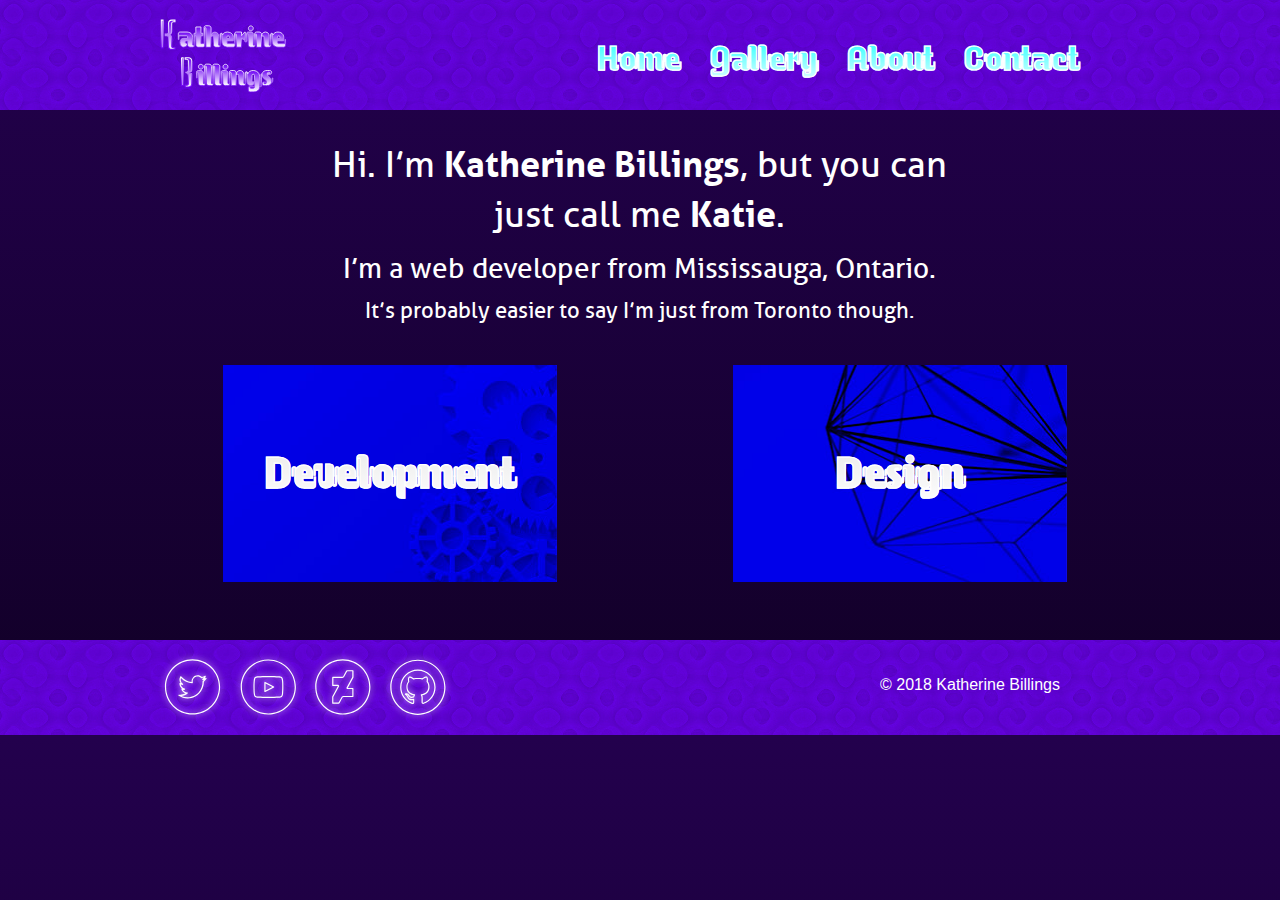
<file: index.html>
<!doctype html>
<html class="no-js" lang="en" dir="ltr">
  <head>
    <meta charset="utf-8">
    <meta http-equiv="x-ua-compatible" content="ie=edge">
    <meta name="viewport" content="width=device-width, initial-scale=1.0">
    <title>Katherine Billings</title>
    <link rel="stylesheet" href="css/foundation.css">
    <link rel="stylesheet" href="css/app.css">
  </head>
  <body>
   	<h1 class="hide">Katherine Billings - Portfolio</h1>
        <header>
            <div class="grid-container">
                <div class="grid-x grid-padding-x">
                    <div class="small-6 small-offset-3 medium-offset-0 medium-3 large-2 cell" id="logo"></div>
                    <div id="hamMenu" class="small-3 cell" data-responsive-toggle="mainNav" data-hide-for="medium">
                        <button class="menu-icon float-right" type="button" data-toggle="mainNav">
                        </button>
                    </div>
                    <nav id="mainNav" class="small-6 small-offset-3 medium-offset-2 medium-7 large-offset-3 cell">
                        <h2 class="hide">Main Navigation</h2>
                        <ul class="vertical medium-horizontal menu">
                            <li><a href="#">Home</a></li>
                            <li><a href="gallery.html">Gallery</a></li>
                            <li><a href="about.html">About</a></li>
                            <li><a href="contact.php">Contact</a></li>
                        </ul>
                    </nav>
                </div>
            </div>
        </header>
        <div class="grid-container" id="content">
            <div class="home grid-x grid-padding-x">
                <h2 class="small-12 medium-10 medium-offset-1 large-8 large-offset-2 cell">Hi. I’m <span class="allerBold">Katherine Billings</span>, but you can just call me <span class="allerBold">Katie</span>.</h2>
                <h3 class="small-10 small-offset-1 medium-10 medium-offset-1 large-8 large-offset-2 cell">I’m a web developer from Mississauga, Ontario.</h3>
                <h4 class="small-10 small-offset-1 medium-10 medium-offset-1 large-8 large-offset-2 cell">It’s probably easier to say I’m just from Toronto though.</h4>
            </div>
            <div id="partBox" class="grid-x grid-padding-x">
                <div id="development" class="cell small-6 small-offset-3 medium-5 medium-offset-1 large-4 parts">
                    <h3>Development</h3>
                </div>
                <div id="design" class="cell small-6 small-offset-3 medium-5 medium-offset-0 large-4 large-offset-2 end parts">
                    <h3>Design</h3>
                </div>
            </div>
        </div>
            
        <footer>
            <div class="grid-container">
                <h2 class="hide">Footer</h2>
                <div class="grid-x grid-padding-x">
                    <div id="mediaIcons" class="small-12 medium-4 cell">
                        <a href="https://twitter.com/supersonicslash" id="twitter" class="icons whiteGlow"><img src="images/icons/twitter-white.svg" alt="twitter"></a>
                        <a href="https://www.youtube.com/user/vigeasmos" id="youtube" class="icons whiteGlow"><img src="images/icons/youtube-white.svg" alt="youtube"></a>
                        <a href="https://supersonicslash.deviantart.com/" id="deviantart" class="icons whiteGlow"><img src="images/icons/deviantart-white.svg" alt="deviantart"></a>
                        <a href="https://github.com/katherinebillings" id="github" class="icons whiteGlow"><img src="images/icons/github-white.svg" alt="github"></a>
                    </div>
                    <p id="copyright" class="small-12 medium-4 medium-offset-4 cell">&#169; 2018 Katherine Billings</p>
                </div>
            </div>
        </footer>
    <script src="js/vendor/jquery.js"></script>
    <script src="js/vendor/what-input.js"></script>
    <script src="js/vendor/foundation.js"></script>
    <script src="js/app.js"></script>
    <script src="js/index.js"></script>
  </body>
</html>
</file>
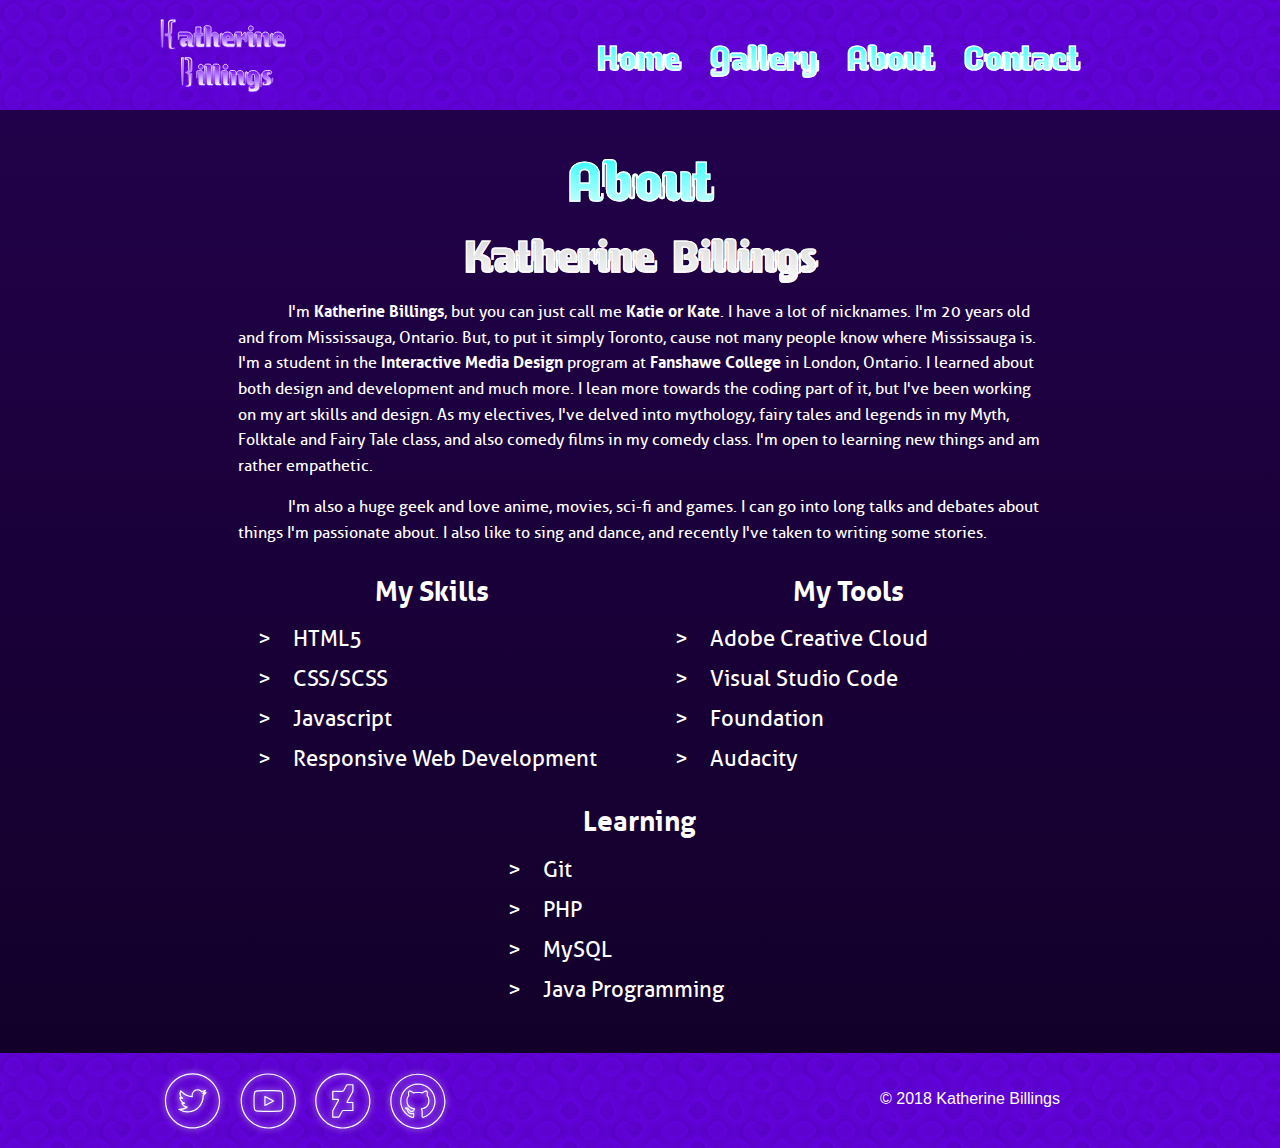
<file: about.html>
<!doctype html>
<html class="no-js" lang="en" dir="ltr">
  <head>
    <meta charset="utf-8">
    <meta http-equiv="x-ua-compatible" content="ie=edge">
    <meta name="viewport" content="width=device-width, initial-scale=1.0">
    <title>Katherine Billings - About</title>
    <link rel="stylesheet" href="css/foundation.css">
    <link rel="stylesheet" href="css/app.css">
  </head>
  <body>
   	<h1 class="hide">Katherine Billings - About</h1>
        <header>
            <div class="grid-container">
                <div class="grid-x grid-padding-x">
                    <div class="small-6 small-offset-3 medium-offset-0 medium-3 large-2 cell" id="logo"></div>
                    <div id="hamMenu" class="small-3 cell" data-responsive-toggle="mainNav" data-hide-for="medium">
                        <button class="menu-icon float-right" type="button" data-toggle="mainNav">
                        </button>
                    </div>
                    <nav id="mainNav" class="small-6 small-offset-3 medium-offset-2 medium-7 large-offset-3 cell">
                        <h2 class="hide">Main Navigation</h2>
                        <ul class="vertical medium-horizontal menu">
                            <li><a href="index.html">Home</a></li>
                            <li><a href="gallery.html">Gallery</a></li>
                            <li><a href="#">About</a></li>
                            <li><a href="contact.php">Contact</a></li>
                        </ul>
                    </nav>
                </div>
            </div>
        </header>
        <div class="grid-container" id="content">
            <div class="grid-x grid-padding-x" id="topTitles">
                <h2 class="small-8 small-offset-2 medium-4 medium-offset-4 large-8 large-offset-2 cell">About</h2>
                <h3 class="small-8 small-offset-2 medium-6 medium-offset-3 large-6 large-offset-3 cell">Katherine Billings</h3>
            </div>
            <div class="grid-x grid-padding-x">
                <p class="bioText small-12 medium-10 medium-offset-1 cell">I'm <span class="allerBold">Katherine Billings</span>, but you can just call me <span class="allerBold">Katie or Kate</span>. I have a lot of nicknames. I'm 20 years old and from Mississauga, Ontario. But, to put it simply Toronto, cause not many people know where Mississauga is. I'm a student in the <span class="allerBold">Interactive Media Design</span> program at <span class="allerBold">Fanshawe College</span> in London, Ontario. I learned about both design and development and much more. I lean more towards the coding part of it, but I've been working on my art skills and design. As my electives, I've delved into mythology, fairy tales and legends in my Myth, Folktale and Fairy Tale class, and also comedy films in my comedy class. I'm open to learning new things and am rather empathetic.</p>
                <p class="bioText small-12 medium-10 medium-offset-1 cell">I'm also a huge geek and love anime, movies, sci-fi and games. I can go into long talks and debates about things I'm passionate about. I also like to sing and dance, and recently I've taken to writing some stories.</p>
            </div>
            <div class="grid-x grid-padding-x">
                <div class="bioList small-6 small-offset-3 medium-4 medium-offset-1 large-5 cell">
                    <h3>My Skills</h3>
                    <ul>
                        <li>HTML5</li>
                        <li>CSS/SCSS</li>
                        <li>Javascript</li>
                        <li>Responsive Web Development</li>
                    </ul>
                </div>
                <div class="bioList small-6 small-offset-3 medium-4 medium-offset-2 large-5 large-offset-0 cell">
                    <h3>My Tools</h3>
                    <ul>
                        <li>Adobe Creative Cloud</li>
                        <li>Visual Studio Code</li>
                        <li>Foundation</li>
                        <li>Audacity</li>
                    </ul>
                </div>
            </div>
            <div class="grid-x grid-padding-x">
                <div class="bioList small-6 small-offset-3 medium-4 medium-offset-4 cell">
                    <h3>Learning</h3>
                    <ul>
                        <li>Git</li>
                        <li>PHP</li>
                        <li>MySQL</li>
                        <li>Java Programming</li>
                    </ul>
                </div>
            </div>
        </div>
            
        <footer>
            <div class="grid-container">
                <h2 class="hide">Footer</h2>
                <div class="grid-x grid-padding-x">
                    <div id="mediaIcons" class="small-12 medium-4 cell">
                        <a href="https://twitter.com/supersonicslash" id="twitter" class="icons whiteGlow"><img src="images/icons/twitter-white.svg" alt="twitter"></a>
                        <a href="https://www.youtube.com/user/vigeasmos" id="youtube" class="icons whiteGlow"><img src="images/icons/youtube-white.svg" alt="youtube"></a>
                        <a href="https://supersonicslash.deviantart.com/" id="deviantart" class="icons whiteGlow"><img src="images/icons/deviantart-white.svg" alt="deviantart"></a>
                        <a href="https://github.com/katherinebillings" id="github" class="icons whiteGlow"><img src="images/icons/github-white.svg" alt="github"></a>
                    </div>
                    <p id="copyright" class="small-12 medium-4 medium-offset-4 cell">&#169; 2018 Katherine Billings</p>
                </div>
            </div>
        </footer>
    <script src="js/vendor/jquery.js"></script>
    <script src="js/vendor/what-input.js"></script>
    <script src="js/vendor/foundation.js"></script>
    <script src="js/app.js"></script>
  </body>
</html>
</file>
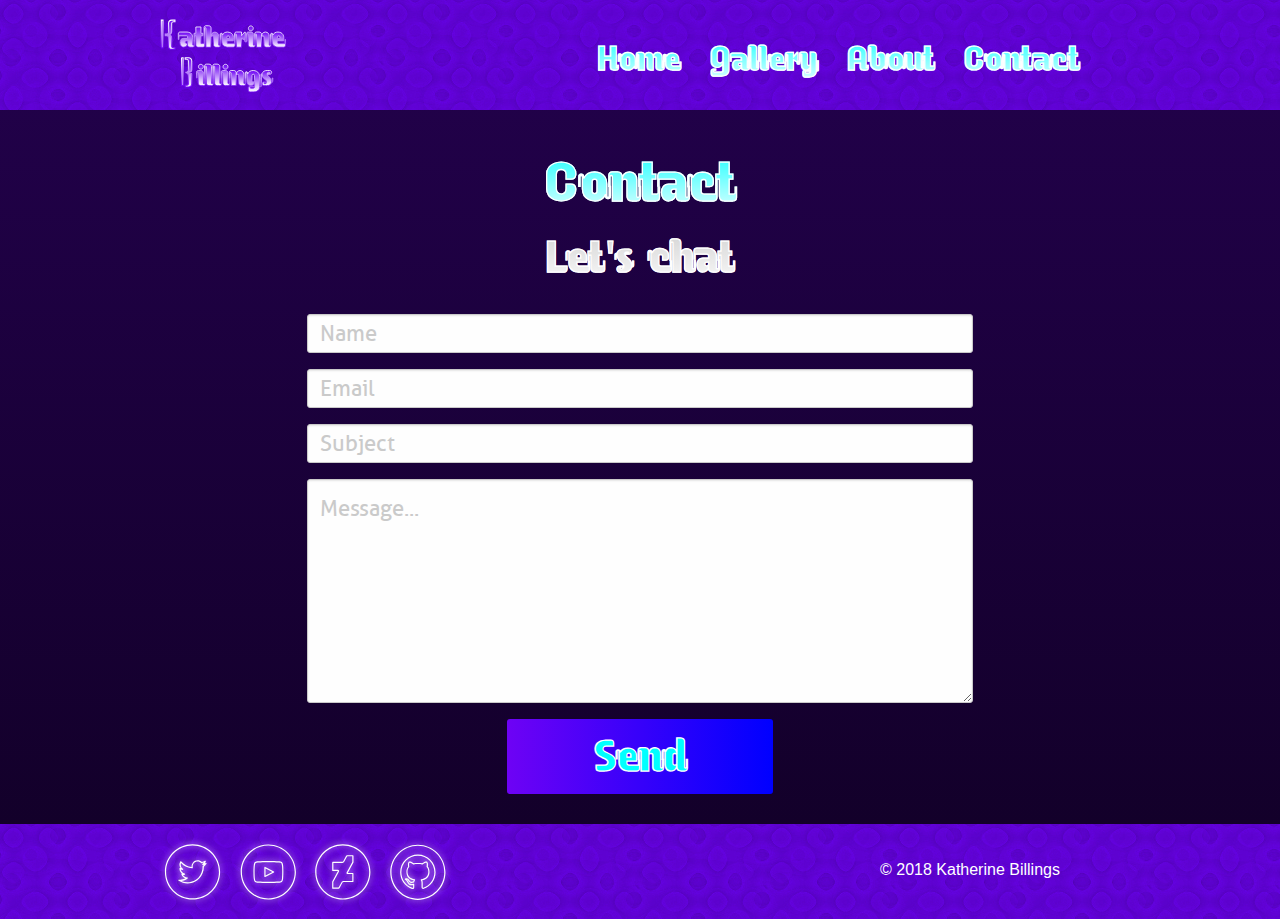
<file: contact.html>
<!doctype html>
<html class="no-js" lang="en" dir="ltr">
  <head>
    <meta charset="utf-8">
    <meta http-equiv="x-ua-compatible" content="ie=edge">
    <meta name="viewport" content="width=device-width, initial-scale=1.0">
    <title>Katherine Billings - Contact</title>
    <link rel="stylesheet" href="css/foundation.css">
    <link rel="stylesheet" href="css/app.css">
  </head>
  <body>
   	<h1 class="hide">Katherine Billings - Contact</h1>
        <header>
            <div class="grid-container">
                <div class="grid-x grid-padding-x">
                    <div class="small-6 small-offset-3 medium-offset-0 medium-3 large-2 cell" id="logo"></div>
                    <div id="hamMenu" class="small-3 cell" data-responsive-toggle="mainNav" data-hide-for="medium">
                        <button class="menu-icon float-right" type="button" data-toggle="mainNav">
                        </button>
                    </div>
                    <nav id="mainNav" class="small-6 small-offset-3 medium-offset-2 medium-7 large-offset-3 cell">
                        <h2 class="hide">Main Navigation</h2>
                        <ul class="vertical medium-horizontal menu">
                            <li><a href="index.html">Home</a></li>
                            <li><a href="gallery.html">Gallery</a></li>
                            <li><a href="about.html">About</a></li>
                            <li><a href="#">Contact</a></li>
                        </ul>
                    </nav>
                </div>
            </div>
        </header>
        <div class="grid-container" id="content">
            <div class="grid-x grid-padding-x" id="topTitles">
                <h2 class="small-8 small-offset-2 medium-4 medium-offset-4 large-8 large-offset-2 cell">Contact</h2>
                <h3 class="small-8 small-offset-2 medium-4 medium-offset-4 large-4 large-offset-4 cell">Let's chat</h3>
            </div>
            <div class="grid-x grid-padding-x">
                <form action="contact.php" method="post" id="registerForm" class="small-12 medium-10 medium-offset-1 large-8 large-offset-2">
                    <input type="text" required placeholder="Name" name="name">
                    <input type="email" required placeholder="Email" name="email">
                    <input type="text" placeholder="Subject" name="subject">
                    <input type="text" placeholder="Street" name="street" class="hide">
                    <textarea required placeholder="Message..." name="message" rows="6"></textarea>
                    <input id="send" required type="submit" value="Send" class="bPattern">
                </form>
            </div>
        </div>
            
        <footer>
            <div class="grid-container">
                <h2 class="hide">Footer</h2>
                <div class="grid-x grid-padding-x">
                    <div id="mediaIcons" class="small-12 medium-4 cell">
                        <a href="https://twitter.com/supersonicslash" id="twitter" class="icons whiteGlow"><img src="images/icons/twitter-white.svg" alt="twitter"></a>
                        <a href="https://www.youtube.com/user/vigeasmos" id="youtube" class="icons whiteGlow"><img src="images/icons/youtube-white.svg" alt="youtube"></a>
                        <a href="https://supersonicslash.deviantart.com/" id="deviantart" class="icons whiteGlow"><img src="images/icons/deviantart-white.svg" alt="deviantart"></a>
                        <a href="https://github.com/katherinebillings" id="github" class="icons whiteGlow"><img src="images/icons/github-white.svg" alt="github"></a>
                    </div>
                    <p id="copyright" class="small-12 medium-4 medium-offset-4 cell">&#169; 2018 Katherine Billings</p>
                </div>
            </div>
        </footer>
    <script src="js/vendor/jquery.js"></script>
    <script src="js/vendor/what-input.js"></script>
    <script src="js/vendor/foundation.js"></script>
    <script src="js/app.js"></script>
  </body>
</html>
</file>
<file: css/app.css>
@font-face {
    font-family: 'alusineregular';
    src: url('../fonts/alusrg__-webfont.woff2') format('woff2'),
         url('../fonts/alusrg__-webfont.woff') format('woff');
    font-weight: normal;
    font-style: normal;
}

@font-face {
    font-family: 'allerregular';
    src: url('../fonts/aller_rg-webfont.woff2') format('woff2'),
         url('../fonts/aller_rg-webfont.woff') format('woff');
    font-weight: normal;
    font-style: normal;
}

@font-face {
    font-family: 'allerbold';
    src: url('../fonts/aller_bd-webfont.woff2') format('woff2'),
         url('../fonts/aller_bd-webfont.woff') format('woff');
    font-weight: normal;
    font-style: normal;
}

body
{
    /* Permalink - use to edit and share this gradient: http://colorzilla.com/gradient-editor/#23014d+0,110026+100 */
    background: rgb(35,1,77); /* Old browsers */
    background: -moz-linear-gradient(top, rgba(35,1,77,1) 0%, rgba(17,0,38,1) 100%); /* FF3.6-15 */
    background: -webkit-linear-gradient(top, rgba(35,1,77,1) 0%,rgba(17,0,38,1) 100%); /* Chrome10-25,Safari5.1-6 */
    background: linear-gradient(to bottom, rgba(35,1,77,1) 0%,rgba(17,0,38,1) 100%); /* W3C, IE10+, FF16+, Chrome26+, Opera12+, Safari7+ */
    filter: progid:DXImageTransform.Microsoft.gradient( startColorstr='#23014d', endColorstr='#110026',GradientType=0 ); /* IE6-9 */
    color: white;
    z-index: -100;
}

header
{
	margin-bottom: 25px;
    background: #6e02f5 url("../images/pattern.jpg") repeat;
    overflow: hidden;
}

#headFade
{
    /* Permalink - use to edit and share this gradient: http://colorzilla.com/gradient-editor/#23014d+0,23014d+100&0+70,1+95 */
    background: -moz-linear-gradient(top, rgba(35,1,77,0) 0%, rgba(35,1,77,0) 65%, rgba(35,1,77,1) 90%, rgba(35,1,77,1) 100%); /* FF3.6-15 */
    background: -webkit-linear-gradient(top, rgba(35,1,77,0) 0%,rgba(35,1,77,0) 65%,rgba(35,1,77,1) 90%,rgba(35,1,77,1) 100%); /* Chrome10-25,Safari5.1-6 */
    background: linear-gradient(to bottom, rgba(35,1,77,0) 0%,rgba(35,1,77,0) 65%,rgba(35,1,77,1) 90%,rgba(35,1,77,1) 100%); /* W3C, IE10+, FF16+, Chrome26+, Opera12+, Safari7+ */
    filter: progid:DXImageTransform.Microsoft.gradient( startColorstr='#0023014d', endColorstr='#23014d',GradientType=0 ); /* IE6-9 */
}

#mainNav
{
    text-decoration: none;
    list-style-type: none;
	margin-top: 10px;
    font-family: 'alusineregular', "Arial Black", Gadget, sans-serif;
    font-size: 1.75em;
    display: block;
    padding-bottom: 15px;
}

#mainNav ul
{
	text-align: center;
    list-style: none;
}

#mainNav ul li a
{
    color: transparent;
    /* Permalink - use to edit and share this gradient: http://colorzilla.com/gradient-editor/#ffffff+0,00ffff+100 */
    background: rgb(0,255,255); /* Old browsers */
    background: -moz-linear-gradient(top, rgba(0,255,255,1) 0%, rgba(255,255,255,1) 100%); /* FF3.6-15 */
    background: -webkit-linear-gradient(top, rgba(0,255,255,1) 0%,rgba(255,255,255,1) 100%); /* Chrome10-25,Safari5.1-6 */
    background: linear-gradient(to bottom, rgba(0,255,255,1) 0%,rgba(255,255,255,1) 100%); /* W3C, IE10+, FF16+, Chrome26+, Opera12+, Safari7+ */
    filter: progid:DXImageTransform.Microsoft.gradient( startColorstr='#00ffff', endColorstr='#ffffff',GradientType=0 ); /* IE6-9 */
    -webkit-background-clip: text;
    background-clip: text;
    -webkit-text-stroke: 1.25px white;
    cursor: pointer;
    padding-left: 0.25rem;
    padding-right: 0.25rem;
}

#mainNav ul li a:hover
{
    /* Permalink - use to edit and share this gradient: http://colorzilla.com/gradient-editor/#cfcfcf+0,ffffff+100 */
    background: rgb(207,207,207); /* Old browsers */
    background: -moz-linear-gradient(top, rgba(207,207,207,1) 0%, rgba(255,255,255,1) 100%); /* FF3.6-15 */
    background: -webkit-linear-gradient(top, rgba(207,207,207,1) 0%,rgba(255,255,255,1) 100%); /* Chrome10-25,Safari5.1-6 */
    background: linear-gradient(to bottom, rgba(207,207,207,1) 0%,rgba(255,255,255,1) 100%); /* W3C, IE10+, FF16+, Chrome26+, Opera12+, Safari7+ */
    filter: progid:DXImageTransform.Microsoft.gradient( startColorstr='#cfcfcf', endColorstr='#ffffff',GradientType=0 ); /* IE6-9 */
    -webkit-background-clip: text;
    background-clip: text;
    -webkit-text-stroke: 1.25px white;
}

#logo
{
	display: block;
    margin-top: 15px;
    margin-bottom: 15px;
	height: 80px;
	background-size: contain;
	background-image: url(../images/logo-bas.svg), url(../images/logo.svg);
	background-repeat: no-repeat;
	background-blend-mode: hard-light;
	background-position: center;
}

#hamMenu
{
    margin-top: 30px;
}

.menu-icon
{
    margin-right: 20px;
}

#content
{
    margin-top: 30px;
    margin-bottom: 30px;
}

footer
{
    margin-top: 25px;
    overflow: hidden;
    background: #6e02f5 url("../images/pattern.jpg") repeat;
}

#footFade
{
    /* Permalink - use to edit and share this gradient: http://colorzilla.com/gradient-editor/#110026+0,23014d+100&1+5,0+30 */
    background: -moz-linear-gradient(top, rgba(17,0,38,1) 0%, rgba(18,0,40,1) 5%, rgba(22,0,50,0) 30%, rgba(35,1,77,0) 100%); /* FF3.6-15 */
    background: -webkit-linear-gradient(top, rgba(17,0,38,1) 0%,rgba(18,0,40,1) 5%,rgba(22,0,50,0) 30%,rgba(35,1,77,0) 100%); /* Chrome10-25,Safari5.1-6 */
    background: linear-gradient(to bottom, rgba(17,0,38,1) 0%,rgba(18,0,40,1) 5%,rgba(22,0,50,0) 30%,rgba(35,1,77,0) 100%); /* W3C, IE10+, FF16+, Chrome26+, Opera12+, Safari7+ */
    filter: progid:DXImageTransform.Microsoft.gradient( startColorstr='#110026', endColorstr='#0023014d',GradientType=0 ); /* IE6-9 */
}

#mediaIcons
{
    display: block;
    margin: 0 auto;
    width: 100%;
}

.icons
{
    float: left;
    width: 20%;
    margin: 2.5%;
}

.whiteGlow
{
    -webkit-filter: drop-shadow(0px 0px 3px white);
     filter: drop-shadow(0px 0px 3px white);
}

#copyright
{
    font-family: Arial, Helvetica, sans-serif;
    font-size: 1em;
    text-align: center;
}

/*Index*/
.home
{
    text-align: center;
    
}

.home h2, h3, h4
{
    font-family: 'allerregular', Arial, Helvetica, sans-serif;
}

.home h2
{
    font-size: 1.75em;
}

.home h3
{
    font-size: 1.375em;
}

.home h4
{
    font-size: 1em;
    padding: 0 20px 0 20px;
}

.allerBold
{
    font-family: 'allerbold', Arial, Helvetica, sans-serif;
}

#partBox
{
    overflow: hidden;
}

.parts
{
    height: 105px;
    cursor: pointer;
    margin-top: 15px;
}

.parts h3
{
    padding-top: 30px;
    font-family: 'alusineregular', "Arial Black", Gadget, sans-serif;
    color: transparent;
    /* Permalink - use to edit and share this gradient: http://colorzilla.com/gradient-editor/#cfcfcf+0,ffffff+100 */
    background: rgb(207,207,207); /* Old browsers */
    background: -moz-linear-gradient(top, rgba(207,207,207,1) 0%, rgba(255,255,255,1) 100%); /* FF3.6-15 */
    background: -webkit-linear-gradient(top, rgba(207,207,207,1) 0%,rgba(255,255,255,1) 100%); /* Chrome10-25,Safari5.1-6 */
    background: linear-gradient(to bottom, rgba(207,207,207,1) 0%,rgba(255,255,255,1) 100%); /* W3C, IE10+, FF16+, Chrome26+, Opera12+, Safari7+ */
    filter: progid:DXImageTransform.Microsoft.gradient( startColorstr='#cfcfcf', endColorstr='#ffffff',GradientType=0 ); /* IE6-9 */
    -webkit-background-clip: text;
    background-clip: text;
    -webkit-text-stroke: 1.25px white;
    text-align: center;
    font-size: 2em;
}

.parts:hover
{
    -webkit-filter: contrast(125%); /* Safari */
    filter: contrast(150%) saturate(125%);
}

#development
{
    background: #0000eb url("../images/developer.jpg") no-repeat right;
}

#design
{
    background: #0000e6 url("../images/design.jpg") no-repeat right;
}

/*Gallery*/
#topContent h2, #topContent h3
{
    font-family: 'alusineregular', "Arial Black", Gadget, sans-serif;
    color: transparent;
    /* Permalink - use to edit and share this gradient: http://colorzilla.com/gradient-editor/#ffffff+0,00ffff+100 */
    background: rgb(0,255,255); /* Old browsers */
    background: -moz-linear-gradient(top, rgba(0,255,255,1) 0%, rgba(255,255,255,1) 100%); /* FF3.6-15 */
    background: -webkit-linear-gradient(top, rgba(0,255,255,1) 0%,rgba(255,255,255,1) 100%); /* Chrome10-25,Safari5.1-6 */
    background: linear-gradient(to bottom, rgba(0,255,255,1) 0%,rgba(255,255,255,1) 100%); /* W3C, IE10+, FF16+, Chrome26+, Opera12+, Safari7+ */
    filter: progid:DXImageTransform.Microsoft.gradient( startColorstr='#00ffff', endColorstr='#ffffff',GradientType=0 ); /* IE6-9 */
    -webkit-background-clip: text;
    background-clip: text;
    -webkit-text-stroke: 1.25px white;
    text-align: center;
    font-size: 3em;
}

#topContent h3
{
    font-size: 3em;
    cursor: pointer;
}

#topContent h3:hover
{
    color: transparent;
    /* Permalink - use to edit and share this gradient: http://colorzilla.com/gradient-editor/#cfcfcf+0,ffffff+100 */
    background: rgb(207,207,207); /* Old browsers */
    background: -moz-linear-gradient(top, rgba(207,207,207,1) 0%, rgba(255,255,255,1) 100%); /* FF3.6-15 */
    background: -webkit-linear-gradient(top, rgba(207,207,207,1) 0%,rgba(255,255,255,1) 100%); /* Chrome10-25,Safari5.1-6 */
    background: linear-gradient(to bottom, rgba(207,207,207,1) 0%,rgba(255,255,255,1) 100%); /* W3C, IE10+, FF16+, Chrome26+, Opera12+, Safari7+ */
    filter: progid:DXImageTransform.Microsoft.gradient( startColorstr='#cfcfcf', endColorstr='#ffffff',GradientType=0 ); /* IE6-9 */
    -webkit-background-clip: text;
    background-clip: text;
}

#filterIcon
{
    height: 30px;
    width: 30px;
    background-image: url(../images/filter.svg);
    background-repeat: no-repeat;
    margin-right: 10px;
    margin-top: 15px;
    cursor: pointer;
}

#filterMenu, #filterMenu li
{
    background: blue;
}

#filterMenu
{
    margin-bottom: 10px;
}

#filterMenu a
{
    color: white;
    font-family: 'allerregular', Arial, Helvetica, sans-serif;
    font-size: 1em;
}

#filterMenu a:after
{
    border-color: white transparent transparent;
}

#filterMenu a:hover
{
    color: #00ffff;
}

.mainFilter
{
    font-size: 1.75em;
    font-family: 'allerbold', Arial, Helvetica, sans-serif;
}

.is-accordion-submenu-parent a
{
    width: 50%;
    text-align: center;
    margin: 0 auto;
}

.accordion-navigation>a
{
    text-align: center;
}

.is-accordion-submenu-item a
{
    width: 60%;
    text-align: left;
}

.is-accordion-submenu-item
{
    margin: 0;
}

#filterText h3
{
    cursor: pointer;
}

.activeFilter
{
    font-family: 'allerbold', Arial, Helvetica, sans-serif !important;
}

.is-dropdown-submenu
{
    border: 0;
    background: none;
}

.gFile img
{
    cursor: pointer;
    height: 45vw;
    width: 45vw;
    margin-left: 15px;
    margin-right: 5px;
    background-color: #90a344;
}

.gFile:nth-child(even) img
{
    float: right;
    margin-right: 15px;
    margin-left: 5px;
}

.gFile h3, .gFile h4, .gFile li
{
    font-family: 'allerbold', Arial, Helvetica, sans-serif;
}

.gFile p
{
    font-family: 'allerregular', Arial, Helvetica, sans-serif;
}

.gFile h4, .gFile p, .programContainer
{
    color: white;
}

.gFile h3, .gFile li, .gFile li a
{
    color: #00ffff;
}

.gFile h3
{
    font-size: 1.75em;
    margin-bottom: 0;
}

.gFile h4
{
    font-size: 1.375em;
}

.gFile p
{
    font-size: 1em;
}

.gFile ul
{
    list-style: none;
    margin-top: 20px;
    float: left;
}

.gFile li
{
    font-size: 1em;
    text-decoration: underline;
    margin-top: 20px;
    cursor: pointer;
}

.gFile li:hover, .gFile li a:hover
{
    color: #6e02f5;
}

.gInfo
{
    float: left;
    margin-left: 15px;
    width: 50%;
}

.lightbox
{
	position: absolute;
	top: 0;
	left: 0;
	width: 100%;
	height: 100%;
    display: none;
    overflow: auto;
	background-color: rgba(0, 0, 0, 0.75);
	z-index: 500;
}

.gDetails
{
    background-color: white;
    color: #23014d;
    margin: 0 auto;
    margin-top: 30px;
    width: 80%;
    padding: 20px;
}

.gDetails h3, .gDetails h4
{
    text-align: center;
    font-family: 'allerbold', Arial, Helvetica, sans-serif;
}

.gDetails h3
{
    color: #6e02f5;
    font-size: 3em;
    margin: 0;
    line-height: 0.75;
}

.gDetails h4
{
    font-size: 1.75em;
}

.gDetails h5:not(.outsideLink), .program h6, .gDetails p
{
    font-size: 1em;
    font-family: 'allerregular', Arial, Helvetica, sans-serif;
}

.gDetails h5:not(.outsideLink)
{
    text-align: center;
    width: 30%;
}

.date
{
    float: left;
}

.location
{
    float: right;
}

.programContainer
{
    clear: both;
    margin-top: 10px;
    overflow: hidden;
}

.program
{
    background-color: #6e02f5;
    padding: 5px 8px;
    margin-top: 5px;
    text-align: center;
    border-radius: 8px;
}

.gDetails .program:nth-child(odd)
{
    clear: both;
    float: left;
}

.gDetails .program:nth-child(even)
{
    float: right;
}

.program h6
{
    margin-bottom: 0;
    vertical-align: middle;
}

.imgM
{
    clear: both;
    display: block;
    margin: 0 auto;
    margin-top: 15px;
    max-width: 100%;
    max-height: 100%;
}

.details
{
    clear: both;
    margin-top: 10px;
    line-height: 1.2;
    margin-bottom: 10px;
    font-size: 1em;
}

.imgS
{
    margin: 0 auto;
    display: block;
    max-width: 100%;
    max-height: 100%;
}

.outsideLink
{
    text-align: center;
    color: blue;
    margin: 0 auto;
    margin-top: 15px;
    text-decoration: underline;
    font-family: 'allerbold', Arial, Helvetica, sans-serif;
    cursor: pointer;
    font-size: 1em;
}

.gDetails .outsideLink:hover
{
    color: #23014d;
}

/*About*/
#topTitles h2, #topTitles h3
{
    font-family: 'alusineregular', "Arial Black", Gadget, sans-serif;
    color: transparent;
    /* Permalink - use to edit and share this gradient: http://colorzilla.com/gradient-editor/#ffffff+0,00ffff+100 */
    background: rgb(0,255,255); /* Old browsers */
    background: -moz-linear-gradient(top, rgba(0,255,255,1) 0%, rgba(255,255,255,1) 100%); /* FF3.6-15 */
    background: -webkit-linear-gradient(top, rgba(0,255,255,1) 0%,rgba(255,255,255,1) 100%); /* Chrome10-25,Safari5.1-6 */
    background: linear-gradient(to bottom, rgba(0,255,255,1) 0%,rgba(255,255,255,1) 100%); /* W3C, IE10+, FF16+, Chrome26+, Opera12+, Safari7+ */
    filter: progid:DXImageTransform.Microsoft.gradient( startColorstr='#00ffff', endColorstr='#ffffff',GradientType=0 ); /* IE6-9 */
    -webkit-background-clip: text;
    background-clip: text;
    -webkit-text-stroke: 1.25px white;
    text-align: center;
    font-size: 3em;
}

#topTitles h2
{
    margin-bottom: 0;
}

#topTitles h3
{
    color: transparent;
    /* Permalink - use to edit and share this gradient: http://colorzilla.com/gradient-editor/#cfcfcf+0,ffffff+100 */
    background: rgb(207,207,207); /* Old browsers */
    background: -moz-linear-gradient(top, rgba(207,207,207,1) 0%, rgba(255,255,255,1) 100%); /* FF3.6-15 */
    background: -webkit-linear-gradient(top, rgba(207,207,207,1) 0%,rgba(255,255,255,1) 100%); /* Chrome10-25,Safari5.1-6 */
    background: linear-gradient(to bottom, rgba(207,207,207,1) 0%,rgba(255,255,255,1) 100%); /* W3C, IE10+, FF16+, Chrome26+, Opera12+, Safari7+ */
    filter: progid:DXImageTransform.Microsoft.gradient( startColorstr='#cfcfcf', endColorstr='#ffffff',GradientType=0 ); /* IE6-9 */
    -webkit-background-clip: text;
    background-clip: text;
    font-size: 1.75em;
}

.bioText
{
    text-indent: 50px;
}

.bioText, .bioList li
{
    font-family: 'allerregular', Arial, Helvetica, sans-serif;
    font-size: 1em;
}

.bioList h3
{
    font-size: 1.375em;
    font-family: 'allerbold', Arial, Helvetica, sans-serif;
    text-align: center;
    margin-top: 10px;
}

.bioList ul
{
    margin-top: 10px;
    list-style: none;
}

.bioList li
{
    margin-top: 5px;
}

.bioList ul li:before
{
    content: '\003e';
    margin-right: 1em;
}

/*Contact*/
#registerForm
{
    margin-top: 15px;
}

#registerForm input:not(#send), #registerForm textarea
{
    font-size: 1.375em;
    font-family: 'allerregular', Arial, Helvetica, sans-serif;
    padding: 12px;
}

#registerForm textarea
{
    overflow: hidden;
}

#registerForm input:placeholder
{
    color: #bbbbbb;
}

#send
{
    /* Permalink - use to edit and share this gradient: http://colorzilla.com/gradient-editor/#6e02f5+0,0000ff+100 */
    background: rgb(110,2,245); /* Old browsers */
    background: -moz-linear-gradient(left, rgba(110,2,245,1) 0%, rgba(0,0,255,1) 100%); /* FF3.6-15 */
    background: -webkit-linear-gradient(left, rgba(110,2,245,1) 0%,rgba(0,0,255,1) 100%); /* Chrome10-25,Safari5.1-6 */
    background: linear-gradient(to right, rgba(110,2,245,1) 0%,rgba(0,0,255,1) 100%); /* W3C, IE10+, FF16+, Chrome26+, Opera12+, Safari7+ */
    filter: progid:DXImageTransform.Microsoft.gradient( startColorstr='#6e02f5', endColorstr='#0000ff',GradientType=1 ); /* IE6-9 */
    border: none;
    padding: 10px 30px;
    font-family: 'alusineregular', "Arial Black", Gadget, sans-serif;
    color: #00ffff;
    -webkit-text-stroke: 1.25px white;
    text-align: center;
    font-size: 3em;
    width: 100%;
    margin: 0 auto;
    display: block;
    cursor: pointer;
}

#send:hover
{
    color: white;
}

/*Medium*/
@media screen and (min-width:40em) {

    #hamMenu
    {
        display: none;
    }

    #logo
    {
        float: left;
    }

    #mainNav
    {
        float: right;
        display: block;
        margin-top: 30px;
        padding-right: 0;
        font-size: 1.75em;
    }

    #mainNav ul li a
    {
        padding-left: 0.5rem;
    }

    footer
    {
        margin-top: 30px;
        padding-top: 10px;
        padding-bottom: 10px;
    }

    #mediaIcons
    {
        width: 33%;
        margin: 0;
    }

    .icons
    {
        display: block;
    }

    #copyright
    {
        margin-top: 2.25%;
    }

    /*Index*/
    .home h2
    {
        font-size: 2.25em;
    }

    .home h3
    {
        font-size: 1.75em;
    }

    .home h4
    {
        font-size: 1.375em;
    }

    .parts
    {
        height: 169px;
    }

    .parts h3
    {
        font-size: 3em;
        padding-top: 50px;
    }

    #development
    {
        background: #0000eb url("../images/developer-medium.jpg") no-repeat right;
        margin-right: 10px;
    }

    #design
    {
        margin-left: 10px;
        background: #0000e6 url("../images/design-medium.jpg") no-repeat right;
    }

    /*Gallery*/
    #topContent h2
    {
        font-size: 3.75em;
        margin-bottom: 0;
    }

    #topContent
    {
        border-bottom: 2px solid #6e02f5;
    }

    .menu.align-center > li
    {
        margin: 0 40px;
    }

    .gFile
    {
        /* Permalink - use to edit and share this gradient: http://colorzilla.com/gradient-editor/#0000ff+0,0000a8+100 */
        background: rgb(0,0,255); /* Old browsers */
        background: -moz-linear-gradient(left, rgba(0,0,255,1) 0%, rgba(0,0,168,1) 100%); /* FF3.6-15 */
        background: -webkit-linear-gradient(left, rgba(0,0,255,1) 0%,rgba(0,0,168,1) 100%); /* Chrome10-25,Safari5.1-6 */
        background: linear-gradient(to right, rgba(0,0,255,1) 0%,rgba(0,0,168,1) 100%); /* W3C, IE10+, FF16+, Chrome26+, Opera12+, Safari7+ */
        filter: progid:DXImageTransform.Microsoft.gradient( startColorstr='#0000ff', endColorstr='#0000a8',GradientType=1 ); /* IE6-9 */
        padding: 20px;
        margin-top: 20px;
    }

    .gFile:nth-child(even) img
    {
        float: left;
        margin-right: 0;
        margin-left: 15px;
    }

    .gFile img
    {
        width: 20vw;
        height: 20vw;
        background-color: #90a344;
        float: left;
        margin-left: 15px;
        margin-right: 0px;
    }

    .gDetails
    {
        width: 70%;
        margin-top: 65px;
        padding: 30px;
    }

    .gDetails h3
    {
        font-size: 1.75em;
        margin-top: 15px;
    }

    .gDetails h4
    {
        font-size: 1.375em;
    }

    .gDetails h5:not(.outsideLink)
    {
        text-align: left;
        width: 30%;
        clear: left;
        float: left;
        margin-bottom: 13px;
    }

    .date
    {
        margin-top: 13px;
    }

    .programContainer
    {
        clear: none;
        margin-top: 0;
    }

    .gDetails .program:nth-child(odd), .gDetails .program:nth-child(even)
    {
        clear: right;
        float: right;
        margin-top: 0;
    }

    .gDetails .program:not(:first-child)
    {
        margin-top: 10px;
    }

    .gDetails p
    {
        margin-top: 20px;
    }

    /*About*/
    #topTitles h2
    {
        font-size: 3.75em;
    }

    #topTitles h3
    {
        font-size: 3em;
    }

    /*Contact*/
    #send
    {
        width: 40%;
    }
}

@media screen and (min-width:50em) {
    #mainNav ul li a
    {
        padding-left: 1.5rem;
    }
}

/*Large*/
@media screen and (min-width:64em) {
    header
    {
        margin-bottom: 20px;
    }

    #mainNav
    {
        font-size: 2.25em;
    }

    .parts
    {
        height: 217px;
        margin-top: 30px;
        margin-bottom: 28px;
    }

    .parts h3
    {
        padding-top: 75px;
    }

    #development
    {
        margin-right: 10px;
        background: #0000eb url("../images/developer-large.jpg") no-repeat right;
    }

    #design
    {
        margin-left: 16.66667%;
        background: #0000e6 url("../images/design-large.jpg") no-repeat right;
    }

    footer
    {
        margin-top: 20px;
    }

    /*Gallery*/
    .gFile img
    {
        max-width: 196px;
        max-height: 196px;
    }

    .gDetails
    {
        width: 75%;
        max-width: 800px;
        margin-bottom: 20px;
    }

    .gDetails h3
    {
        font-size: 3em;
        margin-top: 15px;
    }

    .gDetails h4
    {
        font-size: 1.75em;
        margin-top: 10px;
    }

    .gDetails h5:not(.outsideLink)
    {
        text-align: left;
        font-size: 1.375em;
        margin-bottom: 5px;
    }

    .date
    {
        margin-top: 0px;
    }

    .gDetails p
    {
        margin-top: 20px;
        font-size: 1.375em;
    }

    .outsideLink
    {
        font-size: 1.75em;
    }

    /*About*/
    .bioList h3
    {
        font-size: 1.75em;
    }

    .bioList li
    {
        font-size: 1.375em;
    }
}
</file>
